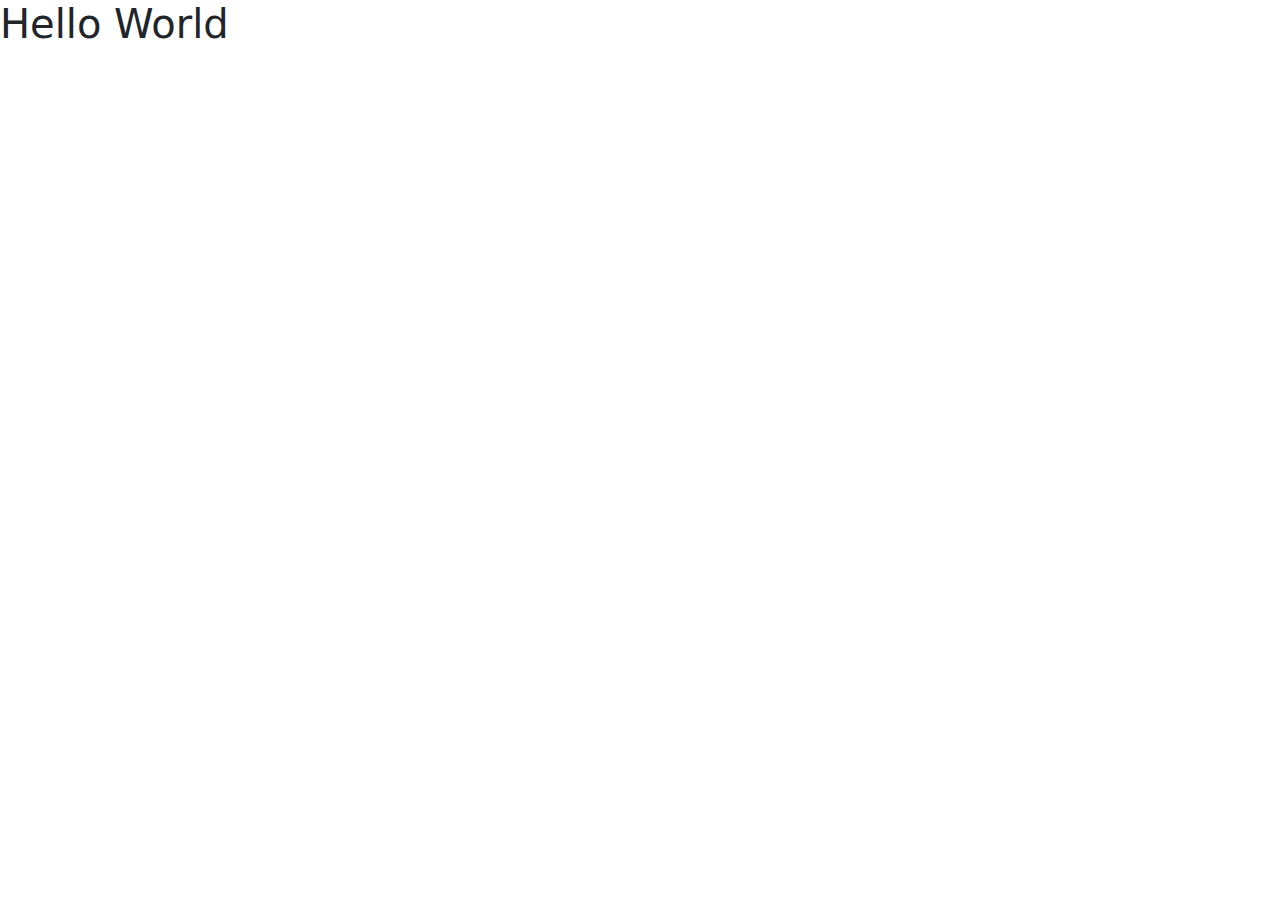
<file: Bootstrap-installation/Bootsrap-installation/index.html>
<!DOCTYPE html>
<html>
    <head>
        <meta charset="=utf-8">
        <title>Bootstrap Installation</title>
        <link rel="stylesheet" href="https://cdn.jsdelivr.net/npm/bootstrap@5.2.3/dist/css/bootstrap.min.css">
    </head>
    <body>
        
        <h1>Hello World</h1>

    </body>
</html>
</file>
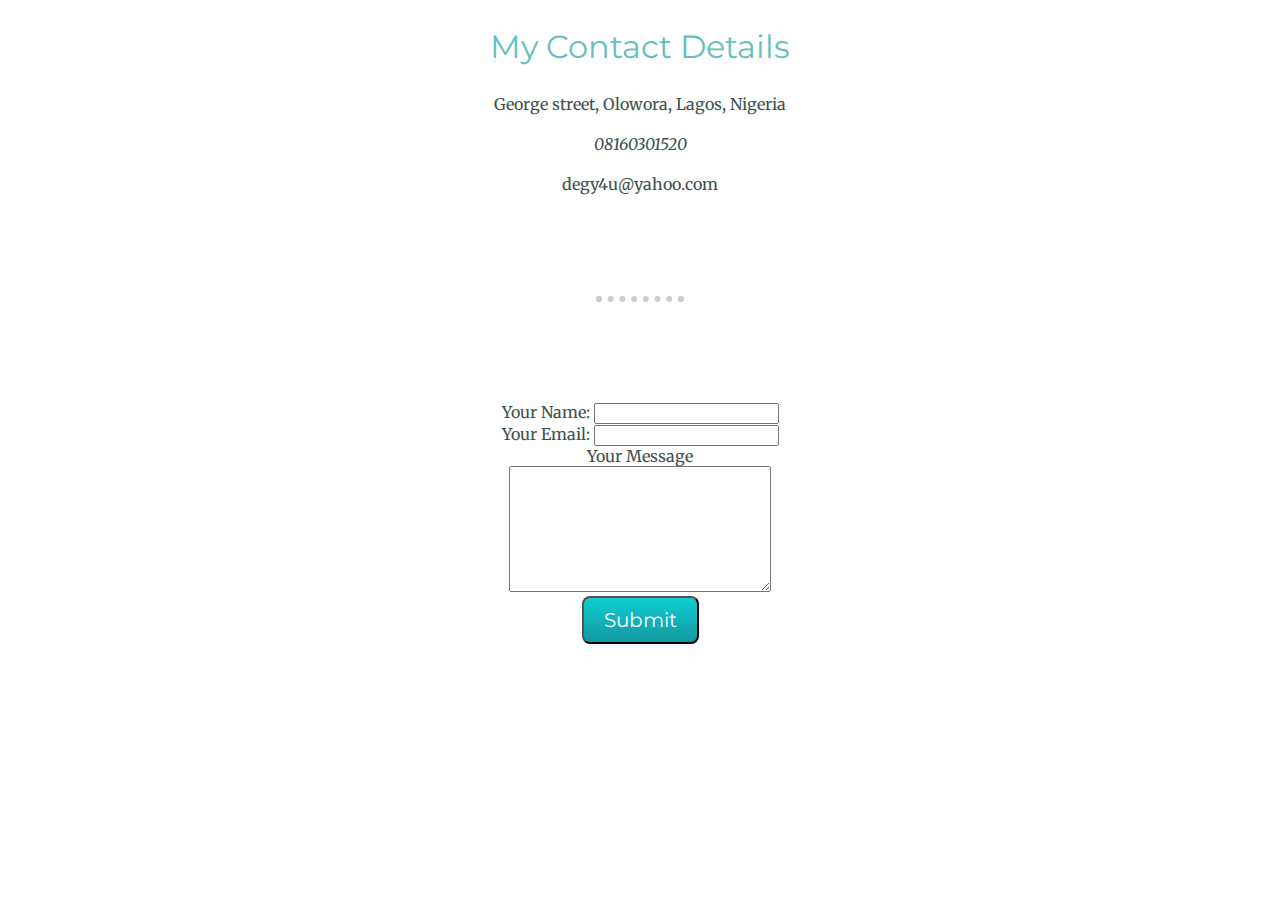
<file: contact-me.html>
<!DOCTYPE html>
<html>
    <head>
        <meta charset="UTF-8">
        <title>Contact Me</title>
        <link rel="stylesheet" href="css/styles.css">
        <link rel="icon" href="favicon.ico">
        <link rel="preconnect" href="https://fonts.googleapis.com"><link rel="preconnect" href="https://fonts.gstatic.com" crossorigin><link href="https://fonts.googleapis.com/css2?family=Merriweather&family=Montserrat&family=Sacramento&display=swap" rel="stylesheet">
    </head>
    <body>
        <h2>My Contact Details</h2>
        <p>George street, Olowora, Lagos, Nigeria</p>
        <p><em>08160301520</em></p>
        <p>degy4u@yahoo.com</p>
        <form action="mailto:degy4u@yahoo.com" method="post" enctype="text/plain">
            <hr>
            <label>Your Name:</label>
            <input type="text" name="YourName" value=""><br>
            <label>Your Email:</label>
            <input type="email" name="YourEmail" value=""><br>
            <label>Your Message</label><br>
            <textarea name="YourMessage" rows="8" cols="30"></textarea><br>
            <input type="submit" name="" class="btn">
        </form>
    </body>
</html>
</file>
<file: css/styles.css>
body {
   color: #40514e;
   font-family: 'Merriweather', serif;
   image-resolution: 300dpi;
   margin: 0;
   text-align: center;
   

}

h1 {
   color: #66bfbf;
   font-family: 'Sacramento', cursive;
   font-size: 5rem;
   margin: 50px auto 0 auto;
}

h2 {
   color: #66bfbf;
   font-family: 'Montserrat', sans-serif;
   font-size: 2rem;
   font-weight: normal;
}

h3 {
   color: #11999E;
   font-family: 'Montserrat', sans-serif;
}

p {
line-height: 1.5;
}

hr {
   border: dotted 6px;
   border-bottom: none;
   width: 6%;
   margin: 100px auto;
   border-color: #c7cfcf;  
}

a {
   color: #0d7275;
   font-family: 'Montserrat', sans-serif;
   margin: 10px 20px;
   text-decoration: none;

}

a:hover {
   color: #eaf6f6;
}

.top-container {
   background-color: #E4F9F5;
   padding-top: 100px;
   position: relative;
   

}

.middle-container {
   margin: 100px 0;
}

.bottom-container {
  background-color: #66bfbf;
  padding: 30px 0 10px;
}

.skill-row {
   line-height: 1.5;
   margin: 100px auto 100px auto;
   text-align: left;
   width: 50%;
}

.education{
   text-align: justify;
   padding-left: 100px;
}

.pro {
   text-decoration: underline;
}

.intro {
   width: 35%;
   margin: auto;
}

.contact-message {
   width: 35%;
   margin: 40px auto 60px;
}

.copyright {
   color: #eaf6f6;
   font-size: 0.75rem;
   padding: 20px 0;
}

.top-cloud {
   position: absolute;
   right: 300px;
   top: 40px;
}

.bottom-cloud {
   bottom: 300px;
   left: 250px;
   position: absolute;
}

.graphic-img {
width: 23%;
float: left;
margin-right: 30px;
}

.web-img {
width: 25%;
float: right;
margin-left: 30px;
}

.circular {
border-radius: 100%;
}

.btn {
   background: #11CDD4;
   background-image: -webkit-linear-gradient(top, #11CDD4, #11999E);
   background-image: -moz-linear-gradient(top, #11CDD4, #11999E);
   background-image: -ms-linear-gradient(top, #11CDD4, #11999E);
   background-image: -o-linear-gradient(top, #11CDD4, #11999E);
   background-image: linear-gradient(to bottom, #11CDD4, #11999E);
   -webkit-border-radius: 8;
   -moz-border-radius: 8;
   border-radius: 8px;
   font-family: 'Montserrat', sans-serif;
   color: #ffffff;
   font-size: 20px;
   padding: 10px 20px 10px 20px;
   text-decoration: none;
 }
 
 .btn:hover {
   background: #30E3CB;
   background-image: -webkit-linear-gradient(top, #30E3CB, #2BC4AD);
   background-image: -moz-linear-gradient(top, #30E3CB, #2BC4AD);
   background-image: -ms-linear-gradient(top, #30E3CB, #2BC4AD);
   background-image: -o-linear-gradient(top, #30E3CB, #2BC4AD);
   background-image: linear-gradient(to bottom, #30E3CB, #2BC4AD);
   text-decoration: none;
 }
</file>
